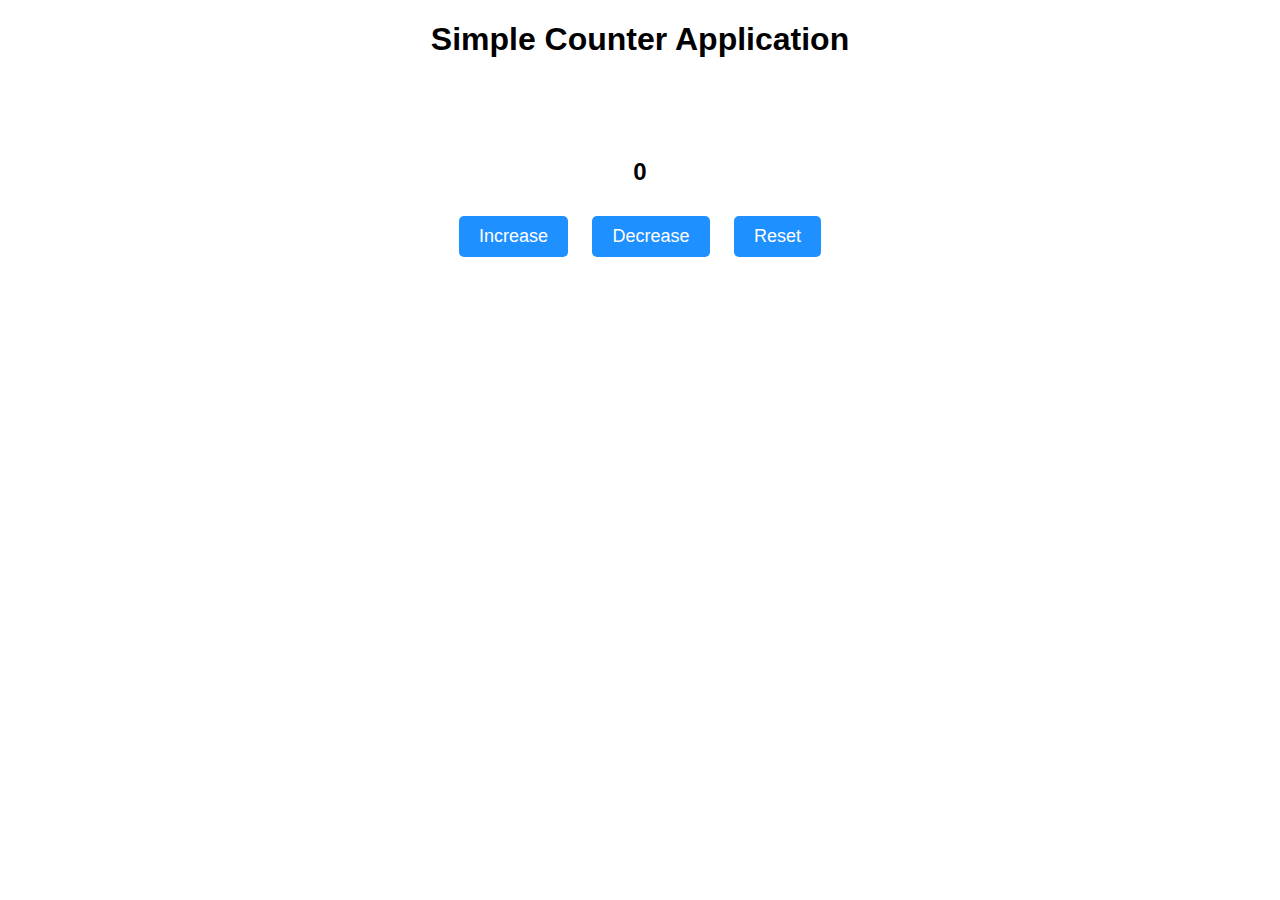
<file: Simple Counter App/index.html>
<!DOCTYPE html>
<html lang="en">
<head>
    <meta charset="UTF-8">
    <meta name="viewport" content="width=device-width, initial-scale=1.0">
    <title>Simple Counter App</title>
    <link rel="stylesheet" href="styles.css">

</head>
<body>
    <h1>Simple Counter Application</h1>
    <div class="container">
        <h2 id="count">0</h2>
        <button onclick="increase()">Increase</button>
        <button onclick="decrease()">Decrease</button>
        <button onclick="reset()">Reset</button>
    </div>

    <script src="script.js"></script>

</body>
</html>
</file>
<file: Simple Counter App/styles.css>
body {
    font-family: Arial, sans-serif;
    text-align: center;
    transition: background-color 0.3s;
}

.container {
    margin-top: 100px;
}



button {
    padding: 10px 20px;
    margin: 10px;
    font-size: 18px;
    border: none;
    cursor: pointer;
    background-color: dodgerblue;
    color: white;
    border-radius: 5px;
}

button:hover {
    opacity: 0.8;
}
</file>
